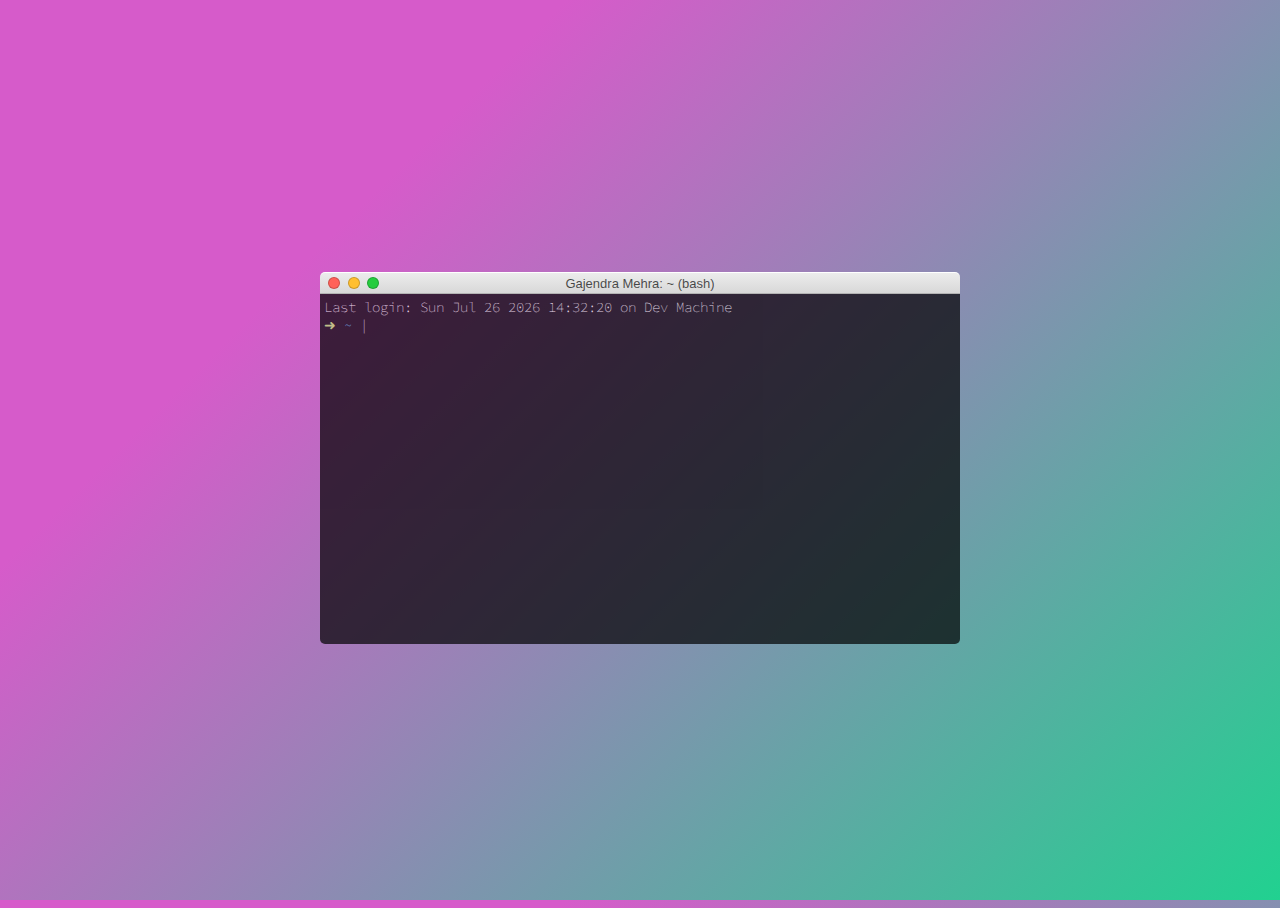
<file: index.html>
<!DOCTYPE html>
<html lang="en">
<head>
    <meta charset="UTF-8">
    <meta name="viewport" content="width=device-width, initial-scale=1.0">
    <meta http-equiv="X-UA-Compatible" content="ie=edge">
	<title>Gajendra</title>
	<!-- <link rel="stylesheet" href="./css/bulma.min.css"> -->
    <link rel="stylesheet" href="./css/style.css">
    <script src="https://cdnjs.cloudflare.com/ajax/libs/jquery/2.1.3/jquery.min.js"></script>
</head>
<body>
    <link href='https://fonts.googleapis.com/css?family=Source+Code+Pro:200' rel='stylesheet' type='text/css'>
<div class="container">
		<div class="window">
				<div class="handle">
						<div class="buttons">
								<button class="close">
								</button>
								<button class="minimize">
								</button>
								<button class="maximize">
								</button>
						</div>
						<span class="title"></span>
				</div>
				<div class="terminal"></div>
		</div>
		<a href="./file/resume2.1.pdf" download id="download" hidden></a>
</div>
</body>
<script src="./js/terminal.js"></script></html>
</file>
<file: css/style.css>
html, body {
    height: 100%;
    overflow: hidden;
}
body {
    background: #3a7bd5;
    background-image: -webkit-radial-gradient(top, circle cover, #00d2ff 0%, #3a7bd5 80%);
    background-color: #21d190;
background-image: linear-gradient(315deg, #21d190 0%, #d65bca 74%);
    display: flex;
    justify-content: center;
    align-items: center;
}
* {
    box-sizing: border-box;
}
textarea, input, button {
    outline: none;
   
}
.window-button, .window .buttons .close, .window .buttons .minimize, .window .buttons .maximize {
    padding: 0;
    margin: 0;
    margin-right: 4px;
    width: 12px;
    height: 12px;
    background-color: #dcdcdc;
    border: 1px solid rgba(0, 0, 0, 0.2);
    border-radius: 6px;
    color: rgba(0, 0, 0, 0.5);
}
.window {
    animation: bounceIn 1s ease-in-out;
    width: 640px;
}
.window .handle {
    height: 22px;
    background: linear-gradient(0deg, #d8d8d8, #ececec);
    border-top: 1px solid white;
    border-bottom: 1px solid #b3b3b3;
    border-top-left-radius: 5px;
    border-top-right-radius: 5px;
    color: rgba(0, 0, 0, 0.7);
    font-family: Helvetica, sans-serif;
    font-size: 13px;
    line-height: 22px;
    text-align: center;
}
.window .buttons {
    position: absolute;
    float: left;
    margin: 0 8px;
}
.window .buttons .close {
    background-color: #ff6159;
}
.window .buttons .minimize {
    background-color: #ffbf2f;
}
.window .buttons .maximize {
    background-color: #25cc3e;
}
.window .terminal {
    padding: 4px;
    background-color: black;
    opacity: 0.7;
    height: 350px;
    color: white;
    font-family: 'Source Code Pro', monospace;
    font-weight: 200;
    font-size: 14px;
    white-space: pre-wrap;
    white-space: -moz-pre-wrap;
    white-space: -pre-wrap;
    white-space: -o-pre-wrap;
    word-wrap: break-word;
    border-bottom-left-radius: 5px;
    border-bottom-right-radius: 5px;
    overflow-y: auto;
}
.window .terminal::after {
    content: "|";
    animation: blink 2s steps(1) infinite;
}
.prompt {
    color: #bde371;
}
.path {
    color: #5ed7ff;
}
@keyframes blink {
    50% {
        color: transparent;
   }
}
@keyframes bounceIn {
    0% {
        transform: translateY(-1000px);
   }
    60% {
        transform: translateY(200px);
   }
    100% {
        transform: translateY(0px);
   }
}
</file>
